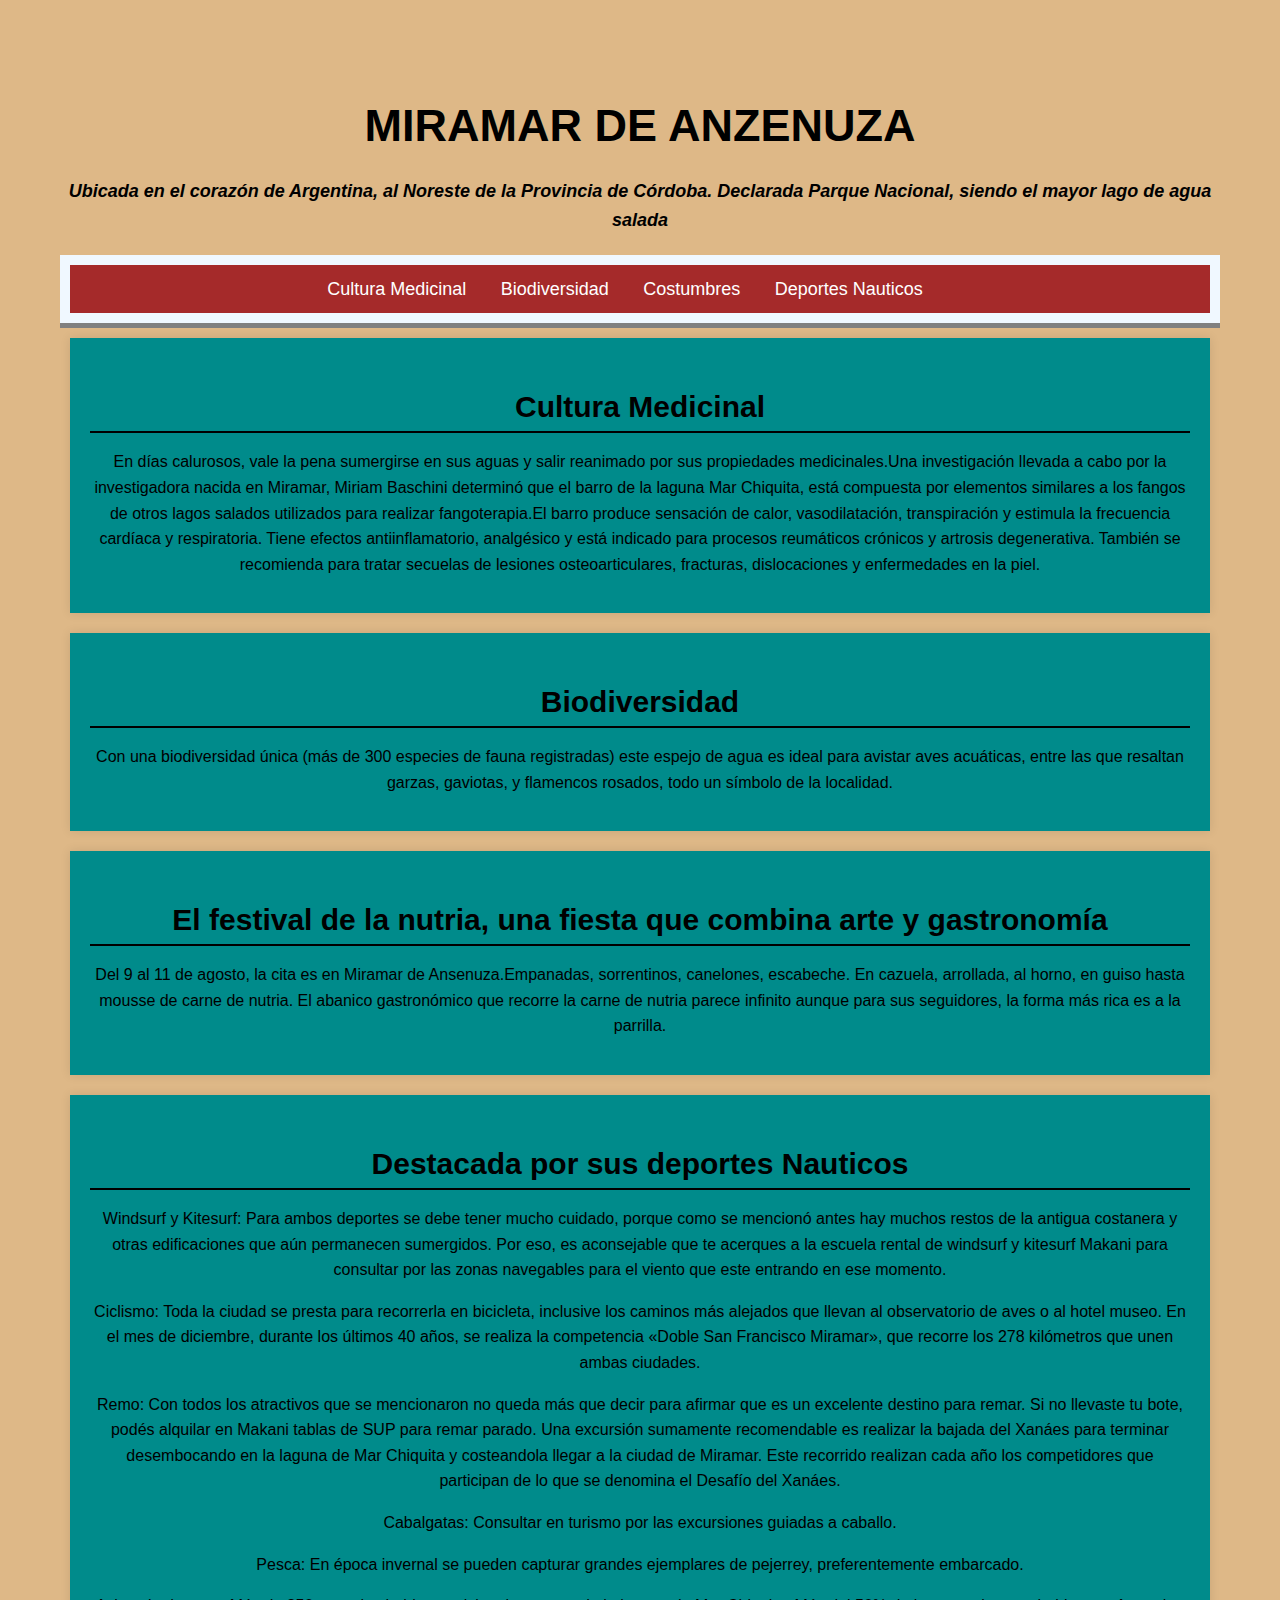
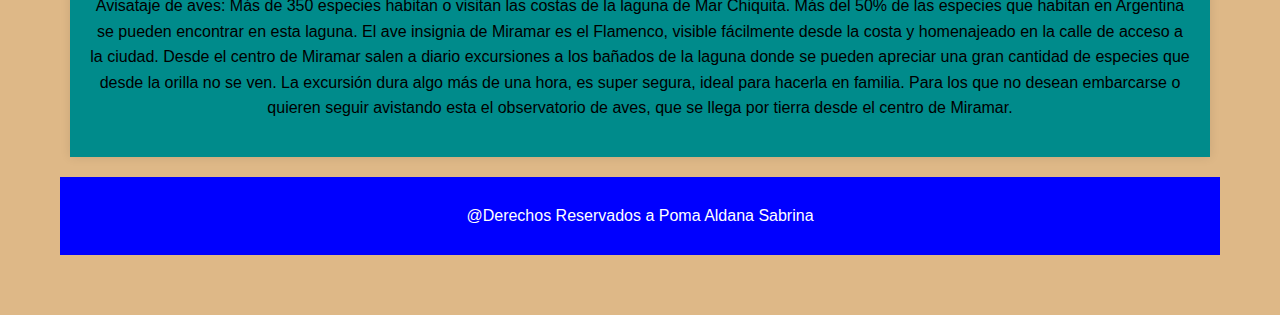
<file: index.html>
<!DOCTYPE html>
<html lang="es">
<head>
    <meta charset="UTF-8">
    <meta name="viewport" content="width=device-width, initial-scale=1.0">
    <title>Miramar de Anzenuza</title>
    <link rel="stylesheet" href="style.css">
</head>
<body>
    <header>
        <h1> Miramar de Anzenuza</h1>
        <h2> Ubicada en el corazón de Argentina, al Noreste de la Provincia de Córdoba. Declarada Parque Nacional, siendo el mayor lago de agua salada</h2>
        <nav>
            <ul> 
                <li><a href="#Cultura">Cultura Medicinal</a></li>
                <li><a href="#Biodiversidad">Biodiversidad</a></li>
                <li><a href="#Costumbres">Costumbres</a></li>
                <li><a href="#Deportes">Deportes Nauticos</a></li>
            </ul>
        </nav>
    </header>
    <main>
        <section id="Cultura">
            <h2>Cultura Medicinal</h2>
            <p> En días calurosos, vale la pena sumergirse en sus aguas y salir reanimado por sus propiedades medicinales.Una investigación llevada a cabo por la investigadora nacida en Miramar, Miriam Baschini determinó que el barro de la laguna Mar Chiquita, está compuesta por elementos similares a los fangos de otros lagos salados utilizados para realizar fangoterapia.El barro produce sensación de calor, vasodilatación, transpiración y estimula la frecuencia cardíaca y respiratoria. Tiene efectos antiinflamatorio, analgésico y está indicado para procesos reumáticos crónicos y artrosis degenerativa. También se recomienda para tratar secuelas de lesiones osteoarticulares, fracturas, dislocaciones y enfermedades en la piel.</p>
        </section>
        <section id="Biodiversidad">
        <h2>Biodiversidad </h2>
        <p>Con una biodiversidad única (más de 300 especies de fauna registradas) este espejo de agua es ideal para avistar aves acuáticas, entre las que resaltan garzas, gaviotas, y flamencos rosados, todo un símbolo de la localidad.</p>
        </section>

        <section id="Costumbres">
            <h2> El festival de la nutria, una fiesta que combina arte y gastronomía</h2>
            <p>  Del 9 al 11 de agosto, la cita es en Miramar de Ansenuza.Empanadas, sorrentinos, canelones, escabeche. En cazuela, arrollada, al horno, en guiso hasta mousse de carne de nutria. El abanico gastronómico que recorre la carne de nutria parece infinito aunque para sus seguidores, la forma más rica es a la parrilla. </p>
        </section>
        <section id="Deportes">
            <h2> Destacada por sus deportes Nauticos</h2>
            <p>Windsurf y Kitesurf: Para ambos deportes se debe tener mucho cuidado, porque como se mencionó antes hay muchos restos de la antigua costanera y otras edificaciones que aún permanecen sumergidos. Por eso, es aconsejable que te acerques a la escuela rental de windsurf y kitesurf Makani para consultar por las zonas navegables para el viento que este entrando en ese momento.</p>
            <p>Ciclismo: Toda la ciudad se presta para recorrerla en bicicleta, inclusive los caminos más alejados que llevan al observatorio de aves o al hotel museo. En el mes de diciembre, durante los últimos 40 años, se realiza la competencia «Doble San Francisco Miramar», que recorre los 278 kilómetros que unen ambas ciudades.</p>
            <p>Remo: Con todos los atractivos que se mencionaron no queda más que decir para afirmar que es un excelente destino para remar. Si no llevaste tu bote, podés alquilar en Makani tablas de SUP para remar parado. Una excursión sumamente recomendable es realizar la bajada del Xanáes para terminar desembocando en la laguna de Mar Chiquita y costeandola llegar a la ciudad de Miramar.  Este recorrido realizan cada año los competidores que participan de lo que se denomina el Desafío del Xanáes.</p>
            <p>Cabalgatas: Consultar en turismo por las excursiones guiadas a caballo.</p>
            <p>Pesca: En época invernal se pueden capturar grandes ejemplares de pejerrey, preferentemente embarcado.</p>
            <p>Avisataje de aves: Más de 350 especies habitan o visitan las costas de la laguna de Mar Chiquita. Más del 50% de las especies que habitan en Argentina se pueden encontrar en esta laguna.  El ave insignia de Miramar es el Flamenco, visible fácilmente desde la costa y homenajeado en la calle de acceso a la ciudad.  Desde el centro de Miramar salen a diario excursiones a los bañados de la laguna donde se pueden apreciar una gran cantidad de especies que desde la orilla no se ven. La excursión dura algo más de una hora, es super segura, ideal para hacerla en familia. Para los que no desean embarcarse o quieren seguir avistando esta el observatorio de aves, que se llega por tierra desde el centro de Miramar.</p>
        </section>
    </main>
    <footer>
        <p> @Derechos Reservados a Poma Aldana Sabrina</p>
    </footer>
</body>
</html>
</file>
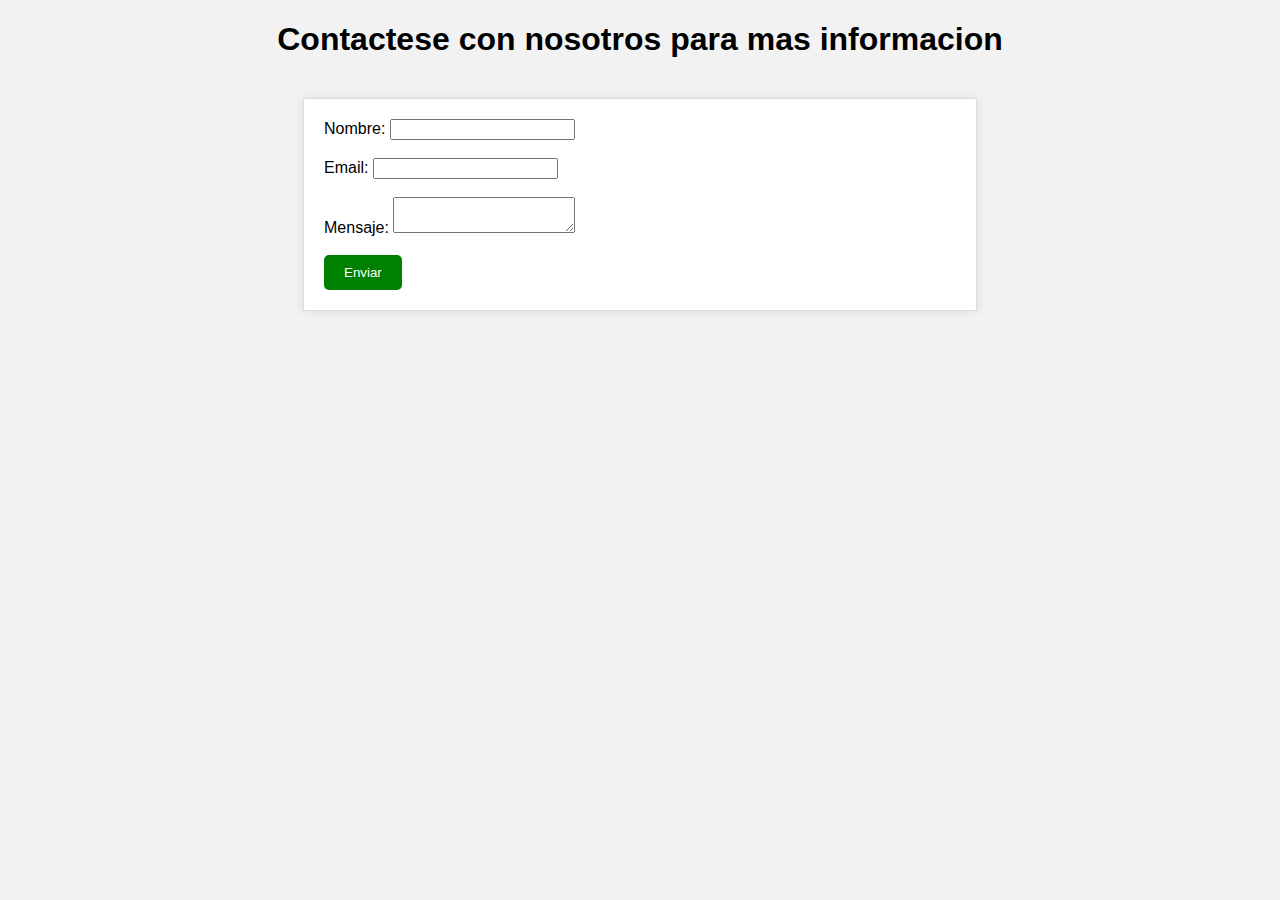
<file: contacto.html>
<!--<!DOCTYPE html>
<html lang="en">
<head>
    <meta charset="UTF-8">
    <meta name="viewport" content="width=device-width, initial-scale=1.0">
    <title>Contacto</title>
</head>
<body>
    <h1>Contactese con nosotros para mas informacion</h1>
    <form>
        <label for="nombre">Nombre:</label>
        <input type="text" id="nombre" name="nombre"><br><br>
        <label for="email">Email:</label>
        <input type="email" id="email" name="email"><br><br>
        <label for="mensaje">Mensaje:</label>
        <textarea id="mensaje" name="mensaje" required></textarea><br><br>
        <input type="submit" value="Enviar">
    </form>    
</body>
</html>

-->
<!DOCTYPE html>
<html lang="en">
<head>
    <meta charset="UTF-8">
    <meta name="viewport" content="width=device-width, initial-scale=1.0">
    <title>Contacto</title>
    <style>
        body {
            background-color: #f2f2f2;
            font-family: Arial, sans-serif;
        }
        
        form {
            width: 50%;
            margin: 40px auto;
            padding: 20px;
            background-color: #fff;
            border: 1px solid #ddd;
            box-shadow: 0 0 10px rgba(0, 0, 0, 0.1);
        }
        
        input[type="submit"] {
            background-color: green;
            color: #fff;
            padding: 10px 20px;
            border: none;
            border-radius: 5px;
            cursor: pointer;
        }
    </style>
</head>
<body>
    <h1 style="color: black ; text-align: center;">Contactese con nosotros para mas informacion</h1>
    <form>
        <label for="nombre">Nombre:</label>
        <input type="text" id="nombre" name="nombre"><br><br>

        <label for="email">Email:</label>
        <input type="email" id="email" name="email"><br><br>

        <label for="mensaje">Mensaje:</label>
        <textarea id="mensaje" name="mensaje" required></textarea><br><br>
        
        <input type="submit" value="Enviar">
    </form>
</body>
</html>
</file>
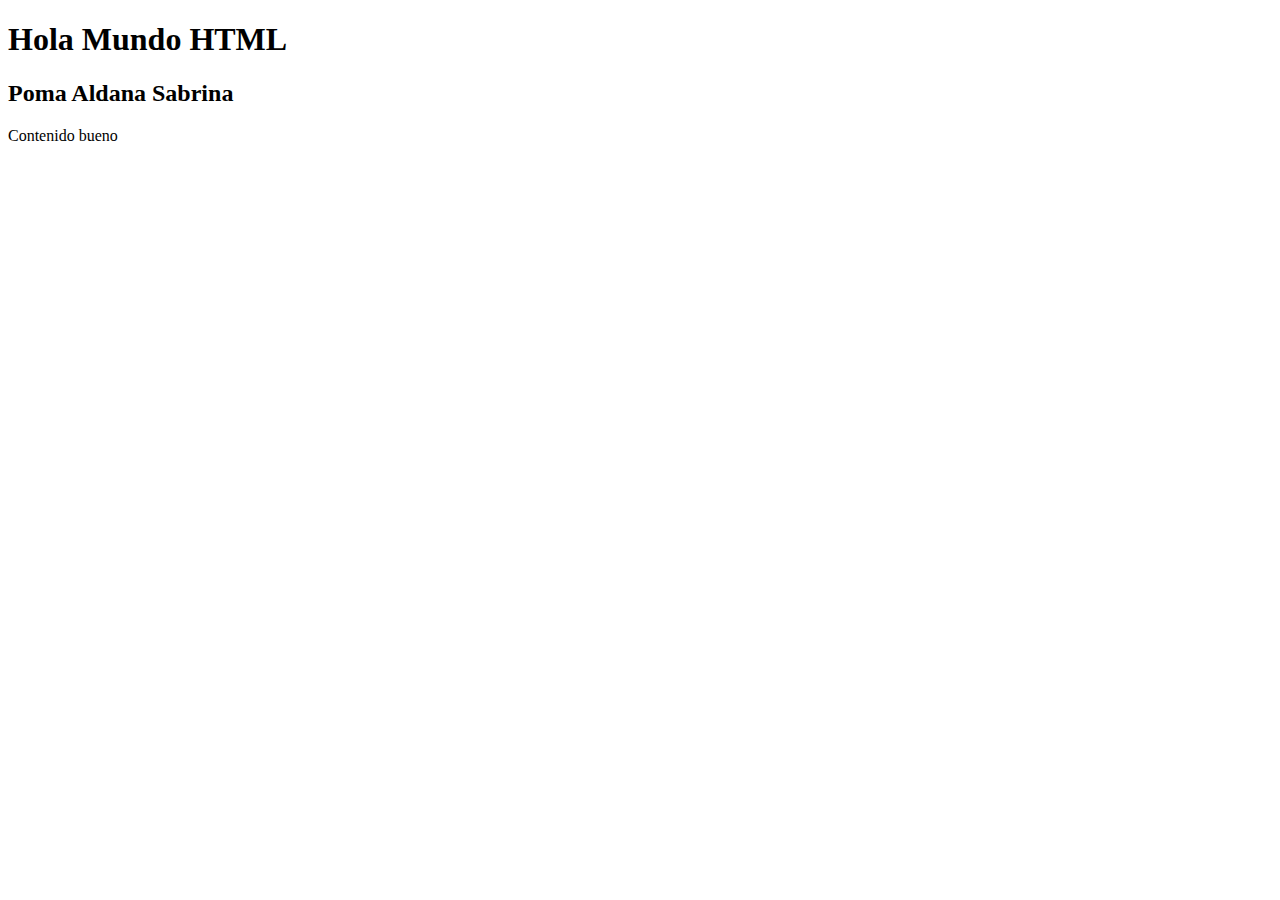
<file: holamundo.html>
<!DOCTYPE html>
<html lang="es">
<head>
    <meta charset="UTF-8">
    <meta name="viewport" content="width=device-width, initial-scale=1.0">
    <title> PV 2025 </title>
    
</head>
<body> 
    <h1> Hola Mundo HTML </h1>
    <h2> Poma Aldana Sabrina </h2>
    <div>
        <p>  Contenido  bueno </p>
    </div>
    
</body>
</html>
</file>
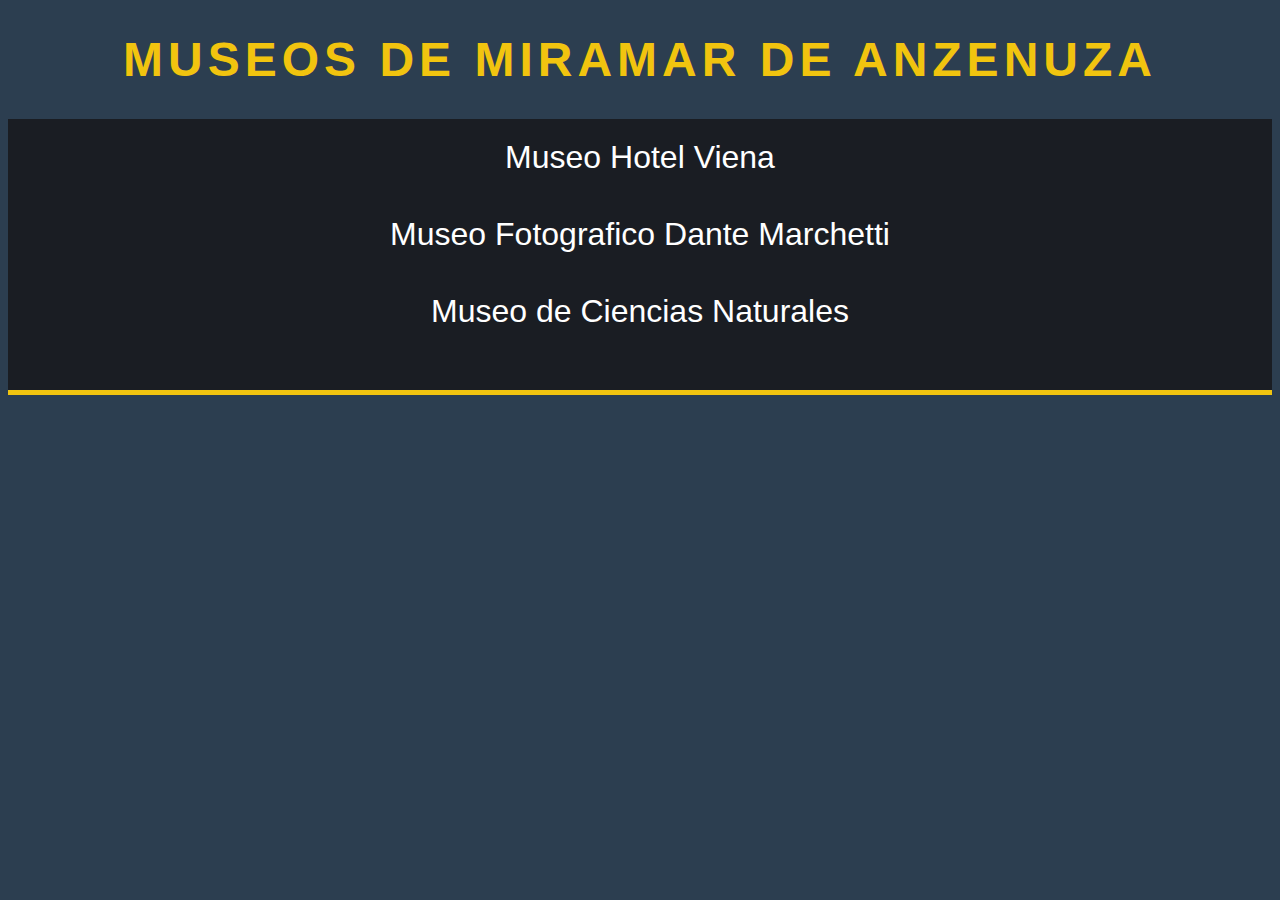
<file: museos.html>
<!DOCTYPE html>
<html lang="es">
<head>
    <meta charset="UTF-8">
    <meta name="viewport" content="width=device-width, initial-scale=1.0">
    <title>Museos</title>
</head>
<!--
<body>
    <h1 class="titulo">Museos de Miramar de Anzenuza</h1>
    <nav>
        <ul class="nav flex"> 
            <li><a href="#Museo1">Museo Hotel Viena</a></li>
            <li><a href="#Museo2">Museo Fotografico Dante Marchetti</a></li>
            <li><a href="#Museo3">Museo de Ciencias Naturales </a></li>
        </ul>
    </nav>
    <section id="Museo1"></section>
    <section id="Museo2"></section>
    <section id="Museo3"></section>
</body>
</html>
-->
<body style="background-color: #2c3e50; font-family: 'Open Sans', sans-serif;">
    <h1 class="titulo" style="color: #f1c40f; font-size: 48px; text-align: center; text-transform: uppercase; letter-spacing: 5px;">Museos de Miramar de Anzenuza</h1>
    <nav style="background-color: #1a1d23; padding: 20px; text-align: center ; font-size: xx-large; border-bottom: 5px solid #f1c40f;">
        <ul class="nav flex" style="list-style: none; margin: 0; padding: 0;">
            <li style="display: block; margin-bottom: 40px;"><a href="https://es.wikipedia.org/wiki/Gran_Hotel_Viena" style="color: #fff; text-decoration: none; transition: color 0.5s ease;">Museo Hotel Viena</a></li>
            <li style="display: block; margin-bottom: 40px;"><a href="https://www.instagram.com/museofotografico.miramar/?hl=es" style="color: #fff; text-decoration: none; transition: color 0.5s ease;">Museo Fotografico Dante Marchetti</a></li>
            <li style="display: block; margin-bottom: 40px;"><a href="https://www.facebook.com/museocienciasnaturalesmiramar/?locale=es_LA" style="color: #fff; text-decoration: none; transition: color 0.5s ease;">Museo de Ciencias Naturales</a></li>
        </ul>
    </nav>

    <!--
    <section id="Museo1" style="background-color: #fff; padding: 20px; margin-bottom: 20px; box-shadow: 0 0 10px rgba(0, 0, 0, 0.1); border-left: 5px solid #f1c40f;">
    </section>
    <section id="Museo2" style="background-color: #fff; padding: 20px; margin-bottom: 20px; box-shadow: 0 0 10px rgba(0, 0, 0, 0.1); border-left: 5px solid #f1c40f;">
    </section>
    <section id="Museo3" style="background-color: #fff; padding: 20px; margin-bottom: 20px; box-shadow: 0 0 10px rgba(0, 0, 0, 0.1); border-left: 5px solid #f1c40f;">
    </section> -->
</body>
</html>
</file>
<file: style.css>
body {
    font-family: 'Open Sans', sans-serif;
    margin: 40px;
    padding: 20px;
    line-height: 1.6;
    background: burlywood;
    text-align:center;
    
}
header {
    background: color green;
    font-family: Arial, sans-serif;
    color: black;
    font-size: x-large;
    border-bottom:5px solid gray;
}
nav {
    font-family: Arial, sans-serif;
    font-size: medium;
    background-color: aliceblue;
    padding: 10px;
    text-align: left;
}

section {
    flex: 8;
    background: white;
    padding: 20px;
    margin: 10px;
    box-shadow: 0 0 10px rgb(0, 20, 0);
}

header h1{
    font-size: 45px;
    margin-bottom: 10px;
    text-transform:uppercase;
}
header h2{
    font-size: 18px;
    margin-bottom: 20px;
    font-style: italic;
}
 nav ul {
    list-style: none;
    margin: 0;
    padding: 0;
    background-color:brown;
    padding: 10px;
    text-align: center;
}
nav li {
    display:inline-block;
    margin-right: 30px;
    font-size: large;
}
nav a {
    color:#fff;
    text-decoration: none;
    transition: color 0.5s ease;
}
nav a:hover{
    color:#333;
}
section{
    padding:20px;
    background-color: darkcyan;
    margin-bottom: 20px;
    box-shadow: 0 0 10px rgba(0, 0, 0, 0.1);
}
section h2{
    font-size: 30px;
    margin-bottom: 10px;
    border-bottom: 2px solid black;
}

footer{
    background-color: blue;
    color:#fff;
    padding: 10px;
    text-align:center;
    clear:  both
}
</file>
